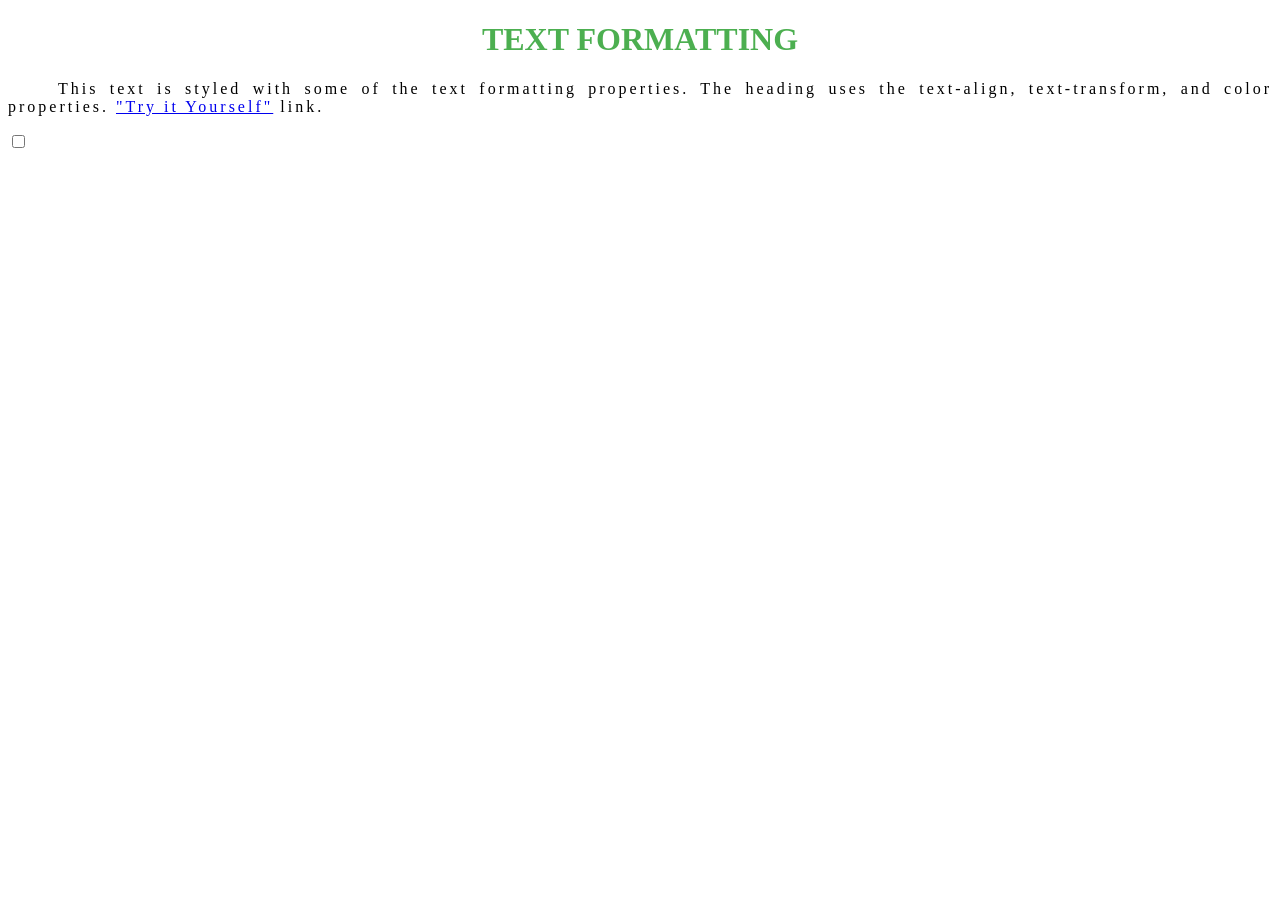
<file: templates/index.html>
<!DOCTYPE html>
<html>

<head>
    <title>Home</title>
    <link rel="stylesheet" type="text/css" href="/static/css/main.css">
</head>

<body>
    <div>
        <h1>text formatting</h1>
        <p>This text is styled with some of
            the text formatting properties.
            The heading uses the text-align,
            text-transform, and color properties.
            <a target="_blank" href="tryit.asp?filename=trycss_text">
                "Try it Yourself"</a> link.
        </p>
        <input type="checkbox" id="myCheck" onmouseover="myFunction()" onclick="alert('click event occurred')">
    </div>
    <script type="text/javascript" src="/static/js/app.js"></script>
</body>

</html>
</file>
<file: static/css/main.css>
h1 {
    text-align: center;
    text-transform: uppercase;
    color: #4CAF50;
  }
  
  p {
    text-indent: 50px;
    text-align: justify;
    letter-spacing: 3px;
  }
</file>
